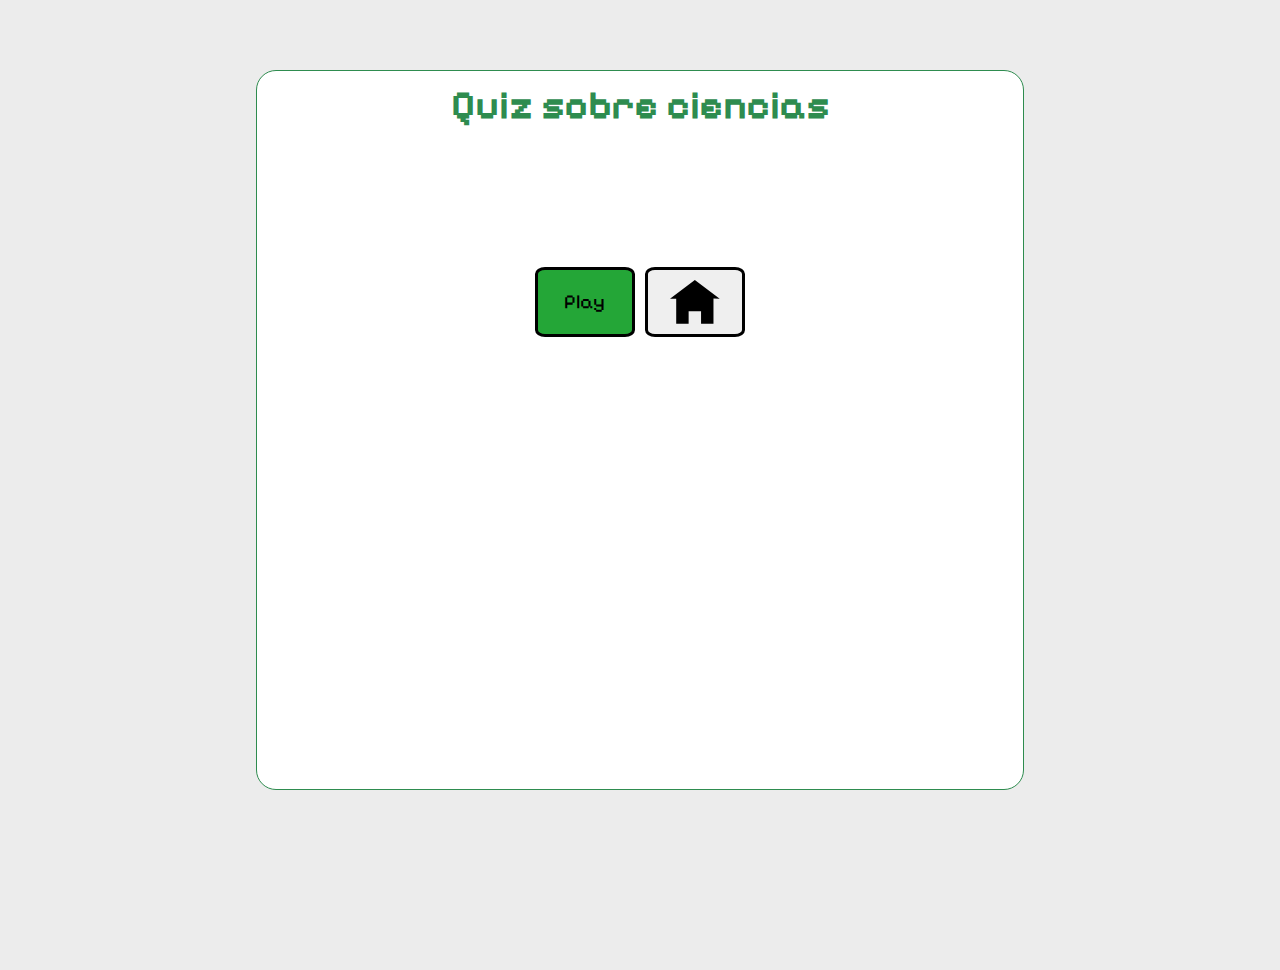
<file: jogo.html>
<!DOCTYPE html>
<html lang="pt-br">
<head>
    <meta charset="UTF-8">
    <meta name="viewport" content="width=device-width, initial-scale=1.0">
    <title>Quiz</title>

    <link rel="preconnect" href="https://fonts.googleapis.com">
    <link rel="preconnect" href="https://fonts.gstatic.com" crossorigin>
    <link href="https://fonts.googleapis.com/css2?family=Pixelify+Sans:wght@400..700&display=swap" rel="stylesheet">

    <link rel="stylesheet" href="/assets/css/root.css">
    <link rel="stylesheet" href="assets/css/jogo.css">
</head>
<body>
    <div class="cont-all">
        <header>
            <h1>Quiz sobre ciencias</h1>
        </header>
        <main class="cont-game">
            <div class="cont-button-inicial" id="contButtonsInicial">
                <button id="play" class="button play">Play</button>
                <button id="return" class="button return"><a href="index.html"><img  class="button-home-img " src="assets/img/jogos/home.svg" alt="Home"></a></button>
            </div>
        </mai>
    </div>
    
    <script src="assets/js/quiz.js"></script>
</body>
</html>
</file>
<file: assets/css/root.css>
:root {
    --verde-site-ce: #24A637;
    --ciano-site-ce: #55BEC6;
    --background-site: linear-gradient(to right, var(--verde-site-ce), var(--ciano-site-ce));
    --font-titulo: "Roboto Slab", serif;
    --font-text: "Roboto", sans-serif;

    --laranja-logo: #F0763B;

    --verde-principal: #2E8C4F;
    --bege-claro: #ECECEC;
    --verde-claro: #4BA965;
    --verde-escuro:  #1F6A3D;
    --azul-escuro: #2E4F8C;
    --cinza-escuro: #4F4F4F;

    
}

.roboto-slab-tittle {
  font-family: "Roboto Slab", serif;
  font-optical-sizing: auto;
  font-weight: 400;
  font-style: normal;
}

.roboto-regular {
    font-family: "Roboto", sans-serif;
    font-weight: 400;
    font-style: normal;
}
</file>
<file: assets/css/jogo.css>
* {
    margin: 0;
    padding: 0;
    box-sizing: border-box;
}

.pixelify-sans {
  font-family: "Pixelify Sans", sans-serif;
  font-optical-sizing: auto;
  font-weight: 400;
  font-style: normal;
}

html {
    font-family: "Pixelify Sans", sans-serif;
    overflow-y: hidden;
    font-size: 62.5%;
}

.cont-all {
    width: 60vw;
    height: 80vh;
    background: #fff;
    border-radius: 20px;
    margin: 7rem auto;
    border: 1px solid var(--verde-principal);
}

body {
    background: var(--bege-claro);
    height: 100vh;
}


h1 {
    font-size: 4rem;
    color: var(--verde-principal);
}

.play {
    background: var(--verde-site-ce);
}

.return {
    background: var(--);
}

button {
    min-width: 10rem;
    min-height: 7rem;
    max-width: 15rem;
    
    font-size: 2rem;
    font-family: "Pixelify Sans", sans-serif;
    border-radius: 10%;
    border: 3px solid black;
    cursor: pointer;
}

button:active {
    background: rgba(255, 255, 255, 0.116);
    transform: scale(0.9);
}

.novaPosicao {
    position: absolute;
    top: 20px;
    left: 20px;
    right: 20px;
    background: var(--verde-principal);
}

.cont-game {
    margin: 0.5rem auto;
    width: 90%;
    height: 90%;

}

header {
    display: flex;
    justify-content: center;
    margin-top: 1rem;
}

.categoriasSelect {
    height: 100%;
    display: flex;
    flex-direction: column;
    justify-content: space-evenly;
    align-items: center;
}

.score-div p {
    font-size: 3rem !important;
}

.score-div {
    position: absolute;
    left: 67%; 
    top: 10%;
    width: auto;
    display: flex;
    gap: 1rem;
    font-size: 3rem;
}

.score-div::before {
    content: 'Pontos: ';
}

.cont-game p {
    font-size: 2rem;
}

.cont-buttons {
    display: flex;
    gap: 2rem;
}

.cont-perguntas, .cont-resu, .cont-resu-final, .div-cont-inicio {
    margin: 2rem;
    margin-top: 5rem;
    display: flex;
    justify-content: center;
    align-items: center;
    flex-direction: column;
    gap: 1rem;
}

.cont-button-inicial {
    margin-top: 20%;
    display: flex;
    gap: 1rem;
    justify-content: center;
    align-items: center;
}

.button-home-img {
    width: 5rem;
    vertical-align: middle;
}

.tam0 {
    width: 0;
    height: 0;
}

.img-button-avancar{
    width: 2.5rem;
    vertical-align: middle;
}

.verde-win {
    color: var(--verde-principal);
}

.vermelho-loser {
    color: red;
}

.ciano-site {
    color: var(--ciano-site-);
}

.return i {
    color: black;
    
}
@media (max-width: 650px) {
    html {
        font-size: 50%; /* Ajuste o tamanho da fonte base para smartphones */
        
    }

    body {
        display: flex;
        justify-content: center;
        align-items: center;
    }

    h1 {
        font-size: 2.5rem; /* Ajuste para smartphones */
    }

    button {
        max-width: 7rem; /* Ajuste para smartphones */
        max-height: 4rem; /* Ajuste para smartphones */
        font-size: 1.3rem; /* Ajuste para smartphones */
    }

    .score-div p {
        font-size: 1.8rem !important; /* Ajuste para smartphones */
    }

    .score-div {
        left: 60%; /* Ajuste para smartphones */
        top: 21%; /* Ajuste para smartphones */
        font-size: 1.8rem; /* Ajuste para smartphones */
    }
    
    .cont-buttons {
        display: grid;
        grid-template-columns: 1fr 1fr;
        gap: 1rem;
        margin-top: 1rem;
    }

    .cont-all {
        width: 60vw;
        height: 70vh;
        margin: 0;
    }
}
</file>
